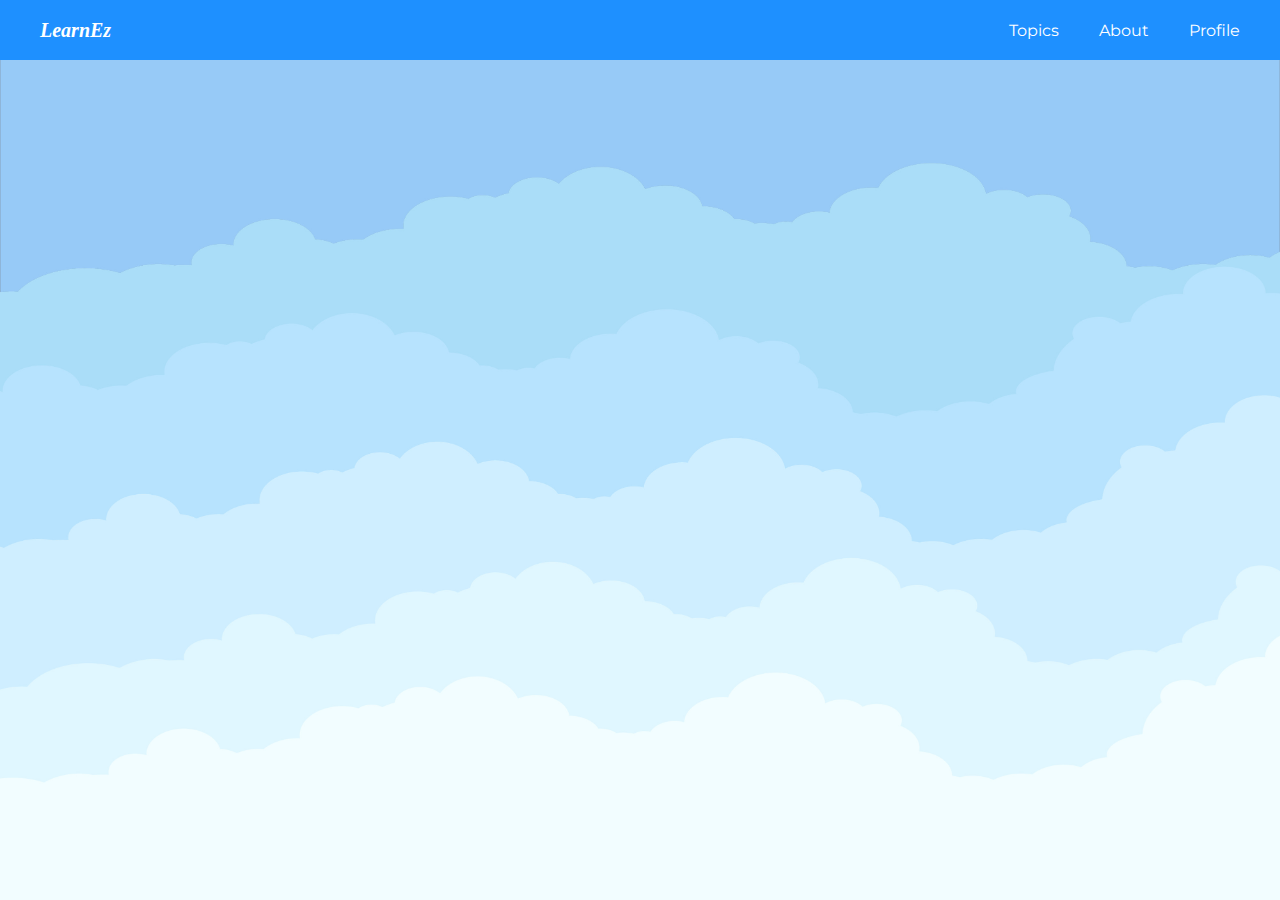
<file: contribute.html>
<!DOCTYPE html>
<html lang="en">
<head>
    <meta charset="UTF-8">
    <meta name="viewport" content="width=device-width, initial-scale=1.0">
    <title>LearnEz / Contribute</title>
    <link rel="stylesheet" href="style.css">
</head>
<body>
    <nav class="navbar">
        <div class="nav-container">
            <ul class="nav-left">
                <li><a href="./index.html">LearnEz</a></li>
            </ul>
            <ul class="nav-right">
                <li class="dropdown">
                    <a href="">Topics</a>
                    <ul class="dropdown-menu">
                        <li><a href="./browse.html">Browse Topics</a></li>
                        <li><a href="./book.html">Bookmarks</a></li>
                        <li><a href="./contribute.html">Contribute</a></li>
                    </ul>
                </li>
                <li><a href="">About</a></li>
                <li><a href="" id="open-profile">Profile</a></li>
            </ul>
        </div>
    </nav>

    

  <div id="popupOverlay" class="popup-overlay hidden">
    <div class="popup-card">
        <span id="closePopupBtn" class="popup-close">&times;</span>
        <img src="./assets/profile.png" alt="Profile Picture" class="profile-img" />
        <h2>John Doe</h2>
        <p>Learner</p>
        <p>Email: john.doe@example.com</p>
        <p>Location: San Francisco, CA</p>
    </div>
</div>
    
    <script src="./script.js"></script>
</body>
</html>
</file>
<file: style.css>
@font-face {
    font-family: Poppins-Black;
    src: url(./assets/Poppins-Black.ttf) format('truetype');

    font-family: Montserrat-Regular;
    src: url(./assets/Montserrat-Regular.ttf) format('truetype');
}

* {
    margin: 0;
    padding: 0;
    box-sizing: border-box;
}

body {
    font-family: 'Montserrat-Regular';
    background-image: url('./assets/cartoon-cloud-sky-background-2.jpg');
    background-size: cover;
    background-position: center;
    background-repeat: no-repeat;
    min-height: 100vh;
}

.navbar {
    background-color: dodgerblue;
}

.nav-container {
    display: flex;
    justify-content: space-between;
    align-items: center;
    width: 100%;
    margin: 0 auto;
    padding: 0 20px;
    height: 60px;
}

.nav-left,
.nav-right {
    list-style: none;
    display: flex;
    align-items: center;
    padding: 0;
    margin: 0;
}

.nav-left li a {
    font-family: 'Poppins-Black';
    font-size: 20px;
    font-weight: bold;
    font-style: italic;
}

.nav-left li,
.nav-right li {
    position: relative;
}

.nav-left a,
.nav-right a {
    display: block;
    color: white;
    padding: 14px 20px;
    text-decoration: none;
    border-radius: 5px;
    transition: background 0.3s;
}

.nav-right a:hover{
    background-color: white;
    color: dodgerblue;
}

.dropdown-menu {
    display: none;
    position: absolute;
    top: 100%;
    left: 0;
    background-color: dodgerblue;
    min-width: 160px;
    list-style: none;
    z-index: 1000;
}

.dropdown-menu li a {
    padding: 12px 16px;
    white-space: nowrap;
}

.dropdown:hover .dropdown-menu {
    display: block;
}

#topic-starter{
    color: dodgerblue;
    font-style: italic;
}

#sidebar-starter{
    color: dodgerblue;
    font-style: italic;
}

.dashboard {
  display: flex;
  flex-wrap: wrap;
  justify-content: center;
  align-items: flex-start;
  padding: 50px 20px 20px 50px;
}

.main-dash-container{
    display: flex;
    flex: 2;
    flex-direction: column;
    justify-content: center;
    gap: 20px;
}

.main-card {
  flex: 2;
  border: 2px solid dodgerblue;
  border-radius: 12px;
  box-shadow: 0 4px 10px rgba(0,0,0,0.1);
  transition: transform 0.2s ease;
}

.main-card:hover {
  transform: scale(1.02);
}

.main-card a.card-content {
  display: block;
  padding: 30px;
  color: inherit;
  text-decoration: none;
}

.card-banner {
  width: 100%;           
  max-height: 150px;     
  object-fit: cover;     
  border-radius: 12px 12px 0 0; 
  margin-bottom: 16px;
}

.card-title {
  font-size: 24px;
  margin-bottom: 8px;
  color: dodgerblue;
}

.card-description {
  font-size: 16px;
  color: #555;
}

.sidebar-container{
    display: flex;
    flex-direction: column;
    flex: 1;
    padding: 50px;
    gap: 20px;
}

.sidebar-card {
    min-height: 120px;
  border: 3px solid dodgerblue;
  border-radius: 12px;
  box-shadow: 0 4px 10px rgba(0,0,0,0.1);
}

.sidebar-card .card-content {
  padding: 20px;
}

.sidebar-horizontal {
  display: flex;
  align-items: stretch;
  gap: 16px;
}

.sidebar-banner {
  width: 120px;         
  height: 100%;
  border-radius: 8px 0 0 8px;   
  object-fit: cover;
}

.sidebar-text h3 {
  margin-bottom: 4px;
  color: dodgerblue;
}

.sidebar-text p {
  margin: 0;
  font-size: 14px;
  color: #555;
}

.popup-overlay {
  position: fixed;
  top: 0;
  left: 0;
  width: 100vw;
  height: 100vh;
  background-color: rgba(0,0,0,0.7);
  display: flex;
  justify-content: center;
  align-items: center;
  z-index: 9999;
}

.popup-card {
  background: white;
  border: 3px solid dodgerblue;
  border-radius: 12px;
  box-shadow: 0 4px 10px rgba(0,0,0,0.1);
  padding: 30px;
  width: 300px;
  text-align: center;
  position: relative;
  display: flex;
  flex-direction: column;
  gap: 15px;
}

.popup-close {
  position: absolute;
  top: 12px;
  right: 16px;
  font-size: 24px;
  cursor: pointer;
  color: dodgerblue;
}

.profile-img {
  width: 120px;
  height: 120px;
  border-radius: 50%;
  object-fit: cover;
  border: 3px solid dodgerblue;
  margin: 0 auto;
}

.hidden{
    display: none;
}

.bookmarks-container {
  max-width: 100%;
  padding: 40px 60px;
}

.bookmarks-title {
  margin-bottom: 20px;
  color: dodgerblue;
  font-size: 32px;
}

.search-bar {
  margin-bottom: 30px;
  padding: 10px 16px;
  font-size: 16px;
  width: 300px;
  border: none;
  border-radius: 8px;
  background-color: transparent;
  outline: none;
  box-shadow: inset 0 0 0 1px #ccc;
  transition: box-shadow 0.2s;
}

.search-bar:focus {
  box-shadow: inset 0 0 0 2px;
  background-color: lightblue;
}

.cards-row {
  display: flex;
  gap: 20px;
  overflow-x: auto;
  padding-bottom: 10px;
}

.bookmark-card {
  background-color: #fff;
  border: 2px solid dodgerblue;
  border-radius: 12px;
  box-shadow: 0 4px 10px rgba(0,0,0,0.05);
  padding: 20px;
  width: 220px;
  height: 300px;
  display: flex;
  flex-direction: column;
  flex-shrink: 0;
  flex-direction: column;
  justify-content: space-between;
  transition: transform 0.2s ease;
}

.bookmark-card:hover {
  transform: scale(1.03);
}

.bookmark-card h3 {
  margin-bottom: 10px;
  color: dodgerblue;
}

.bookmark-card p {
  margin: 0;
  font-size: 14px;
  color: #555;
}

.bookmark-banner {
  width: 100%;
  height: 120px;
  object-fit: cover;
  border-radius: 8px 8px 0 0;
  margin-bottom: 12px;
}

.progress-container {
  width: 100%;
  background-color: #e0e0e0;
  border-radius: 6px;
  overflow: hidden;
  height: 10px;
  margin: 10px 0;
}

.progress-bar {
  height: 100%;
  background-color: dodgerblue;
  transition: width 0.3s ease;
}

.progress-label {
  font-size: 14px;
  color: #333;
  margin: 0;
  text-align: center;
}

.browse-container {
  display: flex;
  padding: 40px 60px;
  gap: 40px;
  align-items: flex-start;
}

.browse-main {
  flex: 3;
  min-width: 300px;
  display: flex;
  flex-direction: column;
  gap: 20px;
}

.browse-title {
  font-size: 32px;
  margin-bottom: 20px;
  color: dodgerblue;
}

.search-filter-row {
  display: flex;
  flex-wrap: wrap;
  gap: 10px;
  margin-bottom: 30px;
}

.search-bar {
  padding: 10px 16px;
  font-size: 16px;
  border-radius: 8px;
  border: 1px solid #ccc;
  flex: 1;
  min-width: 220px;
}

.filter-btn {
  padding: 10px 20px;
  font-size: 16px;
  background-color: dodgerblue;
  color: white;
  border: none;
  border-radius: 8px;
  cursor: pointer;
}

.browse-cards {
  display: flex;
  flex-direction: column;
  gap: 20px;
}

.browse-card {
  display: flex;
  background-color: white;
  border: 2px solid dodgerblue;
  border-radius: 12px;
  overflow: hidden;
  box-shadow: 0 4px 10px rgba(0,0,0,0.05);
  transition: transform 0.2s ease;
}

.browse-card:hover {
  transform: scale(1.01);
}

.card-img {
  width: 160px;
  height: 140px;
  object-fit: cover;
}

.card-text {
  padding: 20px;
  flex: 1;
}

.card-text h3 {
  margin-bottom: 10px;
  font-size: 20px;
}

.browse-sidebar {
  flex: 1;
  min-width: 220px;
  background-color: white;
  padding: 20px;
  border-radius: 12px;
  box-shadow: 0 4px 10px rgba(0,0,0,0.05);
  height: fit-content;
  align-self: flex-start;
}

.browse-sidebar h2 {
  color: dodgerblue;
  margin-bottom: 15px;
}

.archives-list {
  list-style: none;
}

.archives-list li {
  margin-bottom: 10px;
}

.archives-list a {
  color: #333;
  text-decoration: none;
  font-weight: 500;
}

.archives-list a:hover {
  text-decoration: underline;
}

.bookmark-overlay {
  position: fixed;
  inset: 0;
  background: rgba(0,0,0,0.7);
  display: none;
  justify-content: center;
  align-items: center;
  z-index: 10000;
}
.bookmark-overlay.active {
  display: flex;
}
.book-card {
  background: white;
  border: 3px solid dodgerblue;
  border-radius: 12px;
  box-shadow: 0 4px 10px rgba(0,0,0,0.1);
  padding: 30px;
  max-width: 480px;
  width: 90%;
  display: flex;
  flex-direction: column;
  gap: 20px;
  position: relative;
}
.popup-img {
  width: 100%;
  height: 220px;
  object-fit: cover;
  border-radius: 8px;
}
.popup-text {
  font-size: 16px;
  max-height: 140px;
  overflow-y: auto;
}
.popup-buttons {
  display: flex;
  justify-content: flex-end;
  gap: 15px;
}
.btn {
  padding: 10px 20px;
  border-radius: 8px;
  border: none;
  cursor: pointer;
  font-weight: 600;
}
.btn-add {
  background: dodgerblue;
  color: white;
}
.btn-cancel {
  background: #ccc;
  color: #333;
}

.success-popup {
  position: fixed;
  bottom: 30px;
  right: 30px;
  background-color: dodgerblue;
  color: white;
  padding: 12px 20px;
  border-radius: 8px;
  font-weight: bold;
  box-shadow: 0 4px 10px rgba(0,0,0,0.2);
  opacity: 0;
  transition: opacity 0.5s ease;
  z-index: 99999;
}

.success-popup.show {
  opacity: 1;
}

@media (max-width: 768px) {
  .cards-row {
    flex-direction: column;
    align-items: center;
  }

  .bookmark-card {
    width: 90%;
    max-width: 320px;
    height: auto;
  }

  .search-bar {
    width: 100%;
    max-width: 300px;
  }

  .bookmarks-container {
    padding: 20px;
  }
}
</file>
